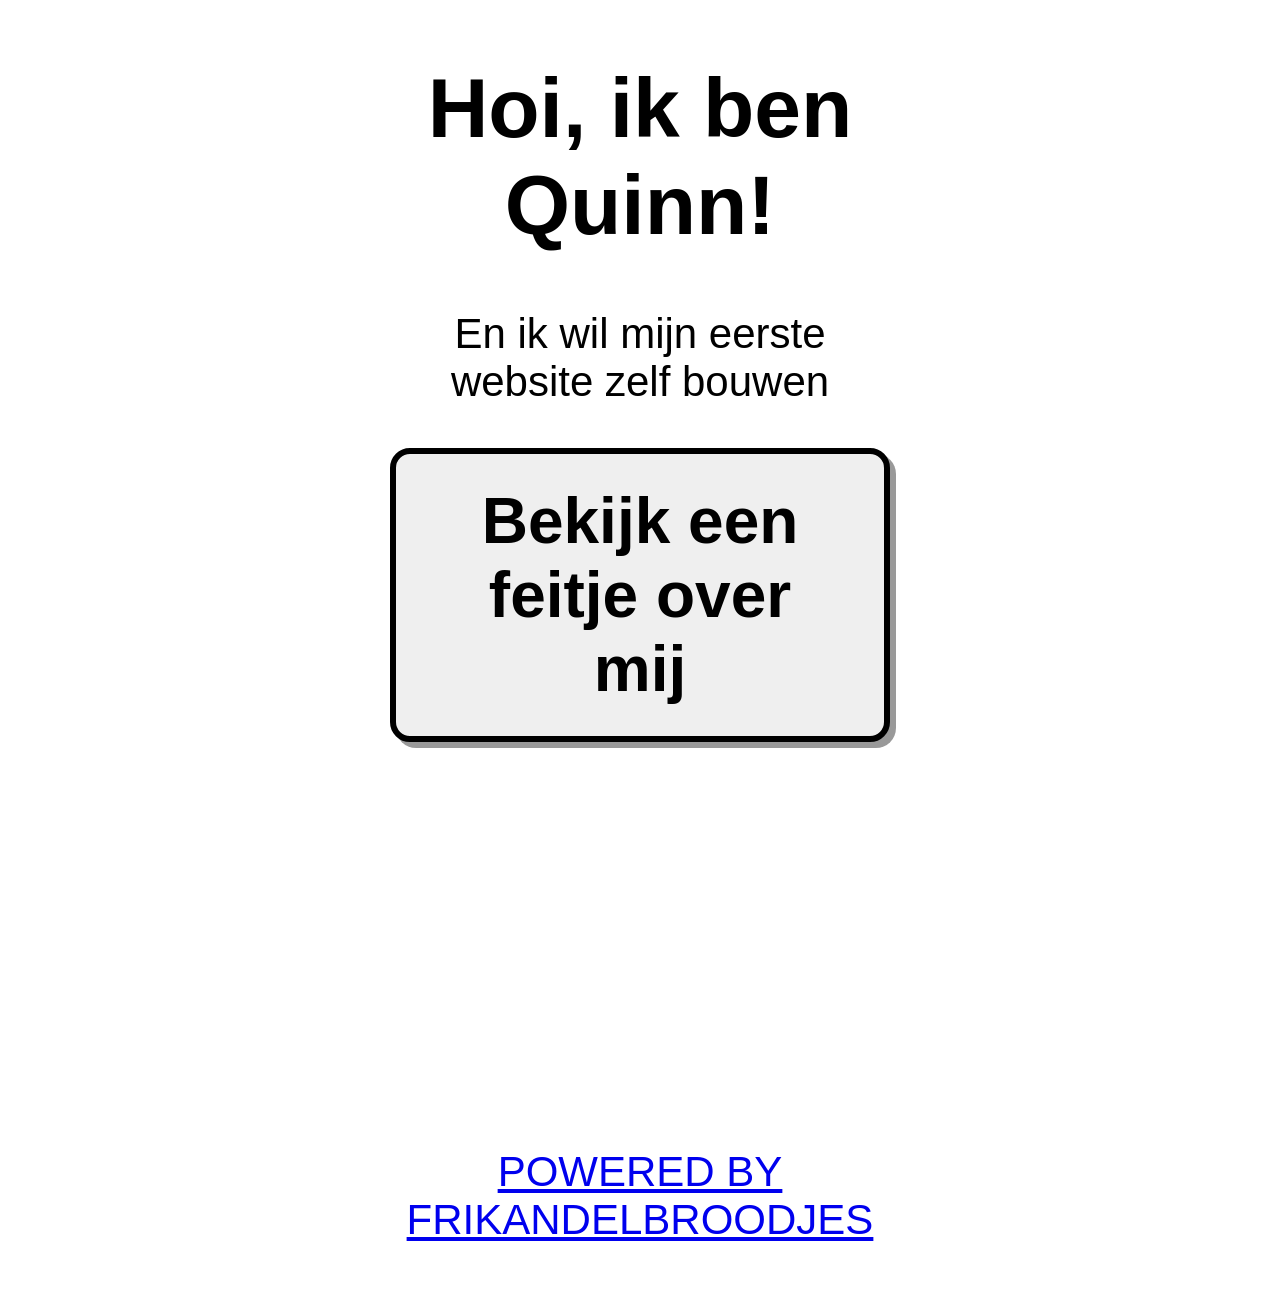
<file: index.html>
<!DOCTYPE html>
<html lang="en">
<head>
  <meta charset="UTF-8">
  <title>My First Site</title>
  <link rel="stylesheet" href="style.css">
</head>
<body>

  <h1>Hoi, ik ben Quinn!</h1>
  <p>En ik wil mijn eerste website zelf bouwen</p>

  <button id="factButton">Bekijk een feitje over mij</button>
  <p id="factText"></p>

  <div id="memeContainer">
    <iframe src="https://giphy.com/embed/ceHKRKMR6Ojao"
            width="480" height="312"
            frameBorder="0"
            class="giphy-embed"
            allow="autoplay"
            allowFullScreen>
    </iframe>
    <p><a href="https://bloodyus.github.io/mijn-eerste-site/Zombie%20Apocalypse%20BETA.html">POWERED BY FRIKANDELBROODJES</a></p>
  </div>

  <script src="script.js"></script>
</body>
</html>
</file>
<file: style.css>
body {
  font-family: sans-serif;
  max-width: 500px;
  margin: 60px auto;
  text-align: center;
  font-size: 42px;
}

button {
  padding: 30px 60px;
  font-size: 64px;
  font-weight: bold;
  cursor: url("[data-uri]"), pointer;
  border-radius: 20px;
  border: 6px solid black;
  box-shadow: 6px 6px 0px rgba(0,0,0,0.4);
  transition: transform 0.15s ease;
}

button:hover {
  transform: scale(1.1);
}

button.exploding {
  animation: explode-shake 0.4s ease;
}

@keyframes explode-shake {
  0%   { transform: scale(1) rotate(0deg); }
  20%  { transform: scale(1.3) rotate(-8deg); }
  40%  { transform: scale(1.4) rotate(8deg); }
  60%  { transform: scale(0.9) rotate(-4deg); }
  100% { transform: scale(1) rotate(0deg); }
}

.shard {
  position: fixed;
  width: 10px;
  height: 10px;
  border-radius: 2px;
  pointer-events: none;
  z-index: 999;
  animation: shard-fly 0.6s ease-out forwards;
}

@keyframes shard-fly {
  0%   { transform: translate(0, 0) scale(1); opacity: 1; }
  100% { transform: translate(var(--dx), var(--dy)) scale(0.2); opacity: 0; }
}
</file>
